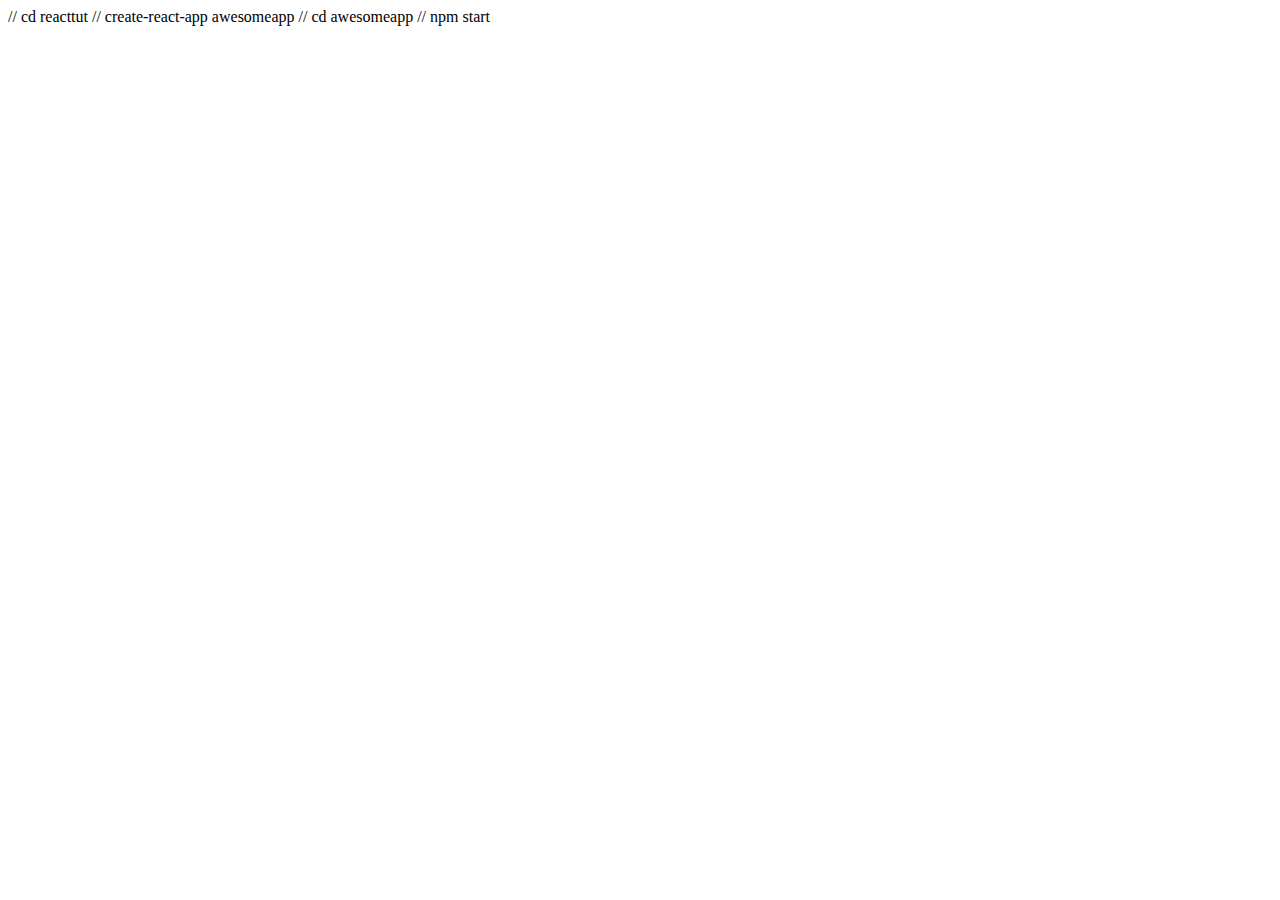
<file: scr/index.html>
// cd reacttut
// create-react-app awesomeapp

// cd awesomeapp
// npm start

<!DOCTYPE html>
<html lang="en">
  <head>
  </head>
  <body>
    <noscript>You need to enable JavaScript to run this app.</noscript>
    <div id="root">
    </div>
  </body>
</html>
</file>
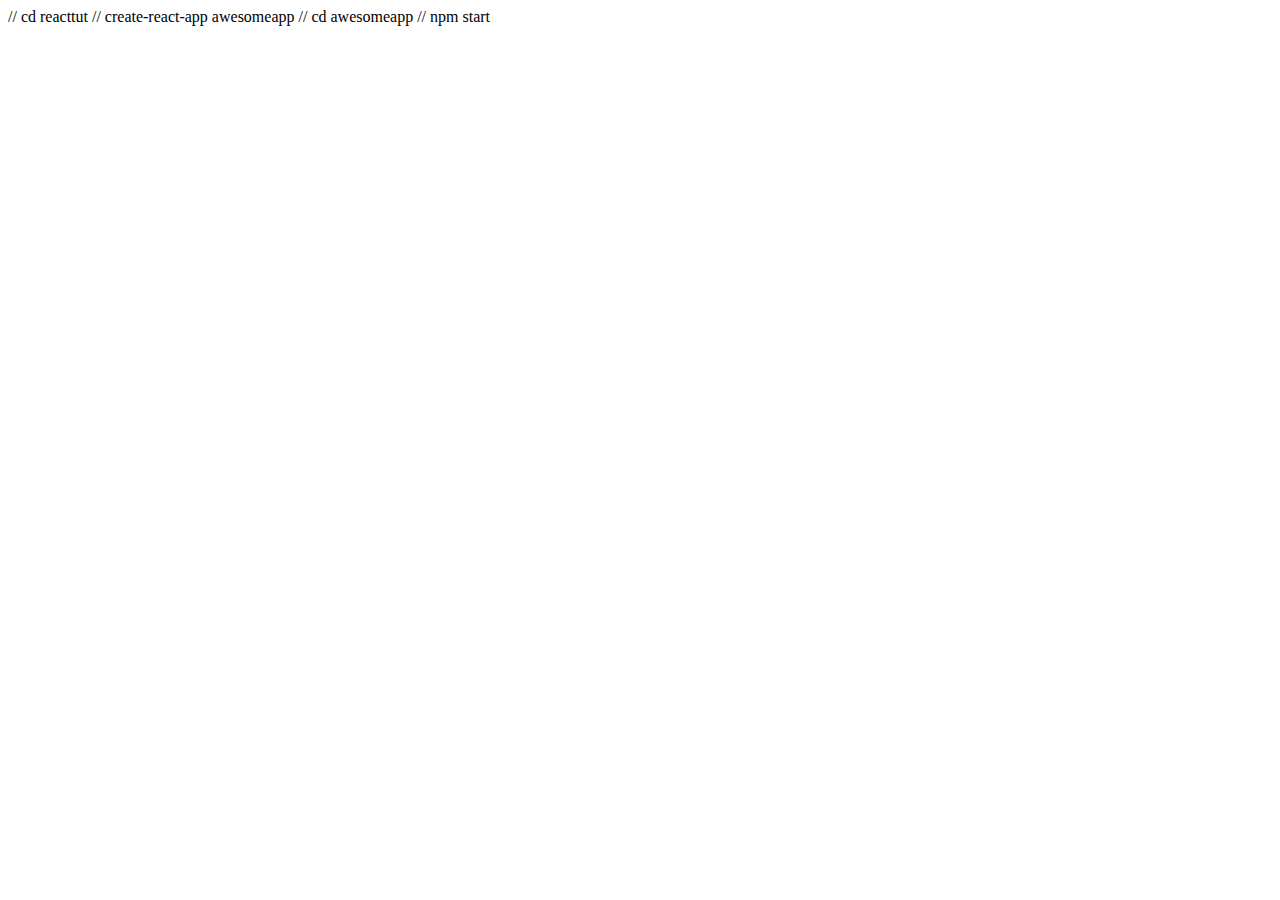
<file: src/index.html>
// cd reacttut
// create-react-app awesomeapp

// cd awesomeapp
// npm start

<!DOCTYPE html>
<html lang="en">
  <head>
  </head>
  <body>
    <noscript>You need to enable JavaScript to run this app.</noscript>
    <div id="root">
    </div>
  </body>
</html>
</file>
